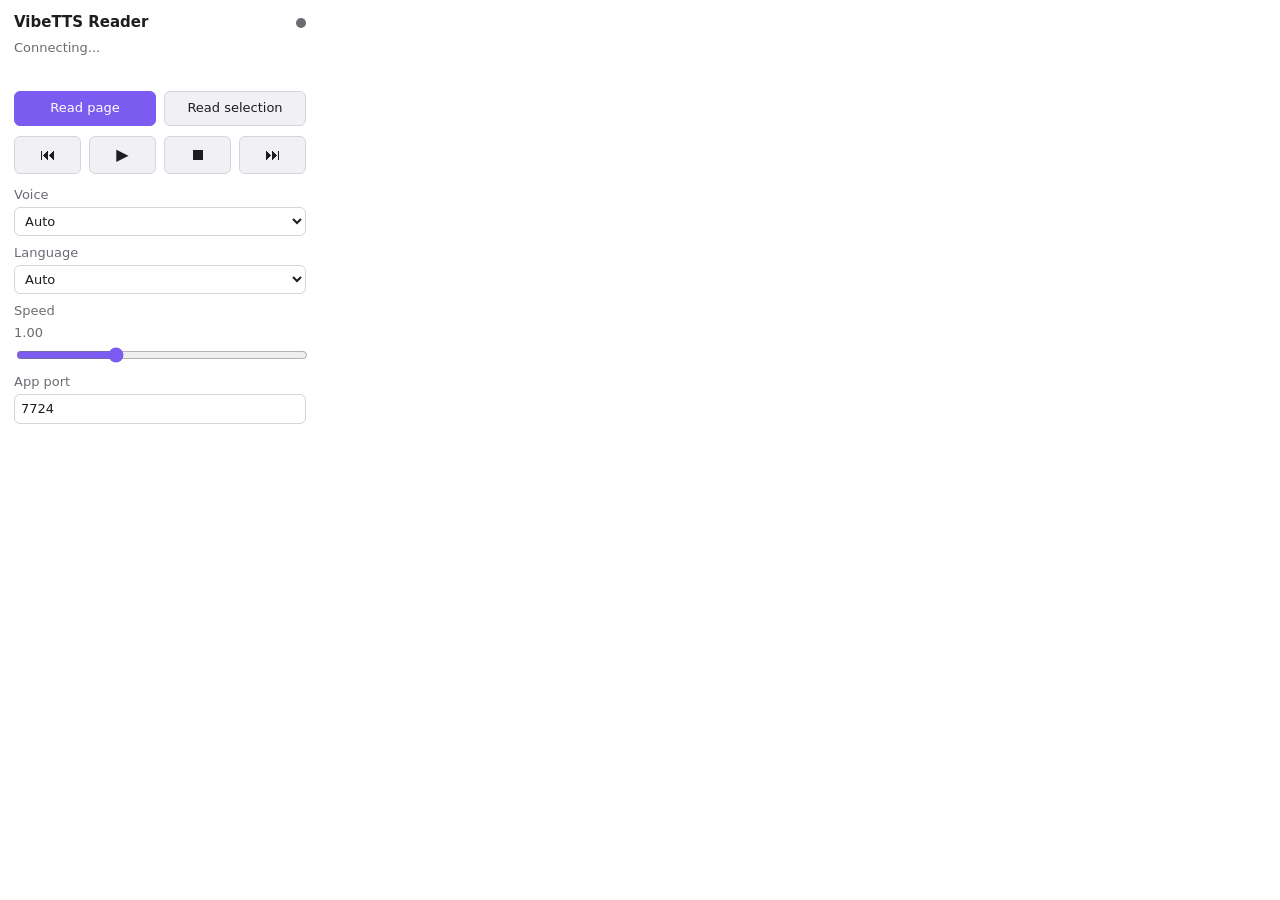
<file: extension/popup.html>
<!doctype html>
<html lang="en">
<head>
  <meta charset="utf-8">
  <title>VibeTTS Reader</title>
  <meta name="viewport" content="width=device-width, initial-scale=1">
  <link rel="stylesheet" href="popup.css">
</head>
<body>
  <header>
    <h1>VibeTTS Reader</h1>
    <span id="dot" class="dot" aria-hidden="true"></span>
  </header>
  <p id="conn" class="conn" role="status" aria-live="polite">Connecting...</p>
  <p id="state" class="state" aria-live="polite"></p>
  <p id="error" class="error" role="alert" hidden></p>

  <section class="row">
    <button id="read-page" type="button">Read page</button>
    <button id="read-selection" type="button">Read selection</button>
  </section>

  <section class="row transport">
    <button id="prev" type="button" aria-label="Previous sentence" title="Previous sentence">&#9198;</button>
    <button id="toggle" type="button" aria-label="Play or pause" title="Pause / resume">&#9654;&#65039;</button>
    <button id="stop" type="button" aria-label="Stop" title="Stop">&#9209;</button>
    <button id="next" type="button" aria-label="Next sentence" title="Next sentence">&#9197;</button>
  </section>

  <section class="settings">
    <label>Voice
      <select id="voice"><option value="">Auto</option></select>
    </label>
    <label>Language
      <select id="lang"><option value="">Auto</option></select>
    </label>
    <label>Speed <output id="speed-out">1.00</output>
      <input id="speed" type="range" min="0.5" max="2" step="0.05" value="1">
    </label>
    <label>App port
      <input id="port" type="number" min="1" max="65535" step="1" value="7724">
    </label>
  </section>

  <script src="popup.js"></script>
</body>
</html>
</file>
<file: extension/popup.css>
:root {
  color-scheme: light dark;
  --bg: #ffffff;
  --fg: #1d1d1f;
  --muted: #6b6b73;
  --border: #d4d4dc;
  --accent: #7c5cf0;
  --accent-fg: #ffffff;
  --btn: #f1f1f5;
  --err: #c0392b;
  --ok: #2e9e5b;
}
@media (prefers-color-scheme: dark) {
  :root {
    --bg: #1f1f24;
    --fg: #ececf1;
    --muted: #a0a0ab;
    --border: #3a3a44;
    --accent: #a78bfa;
    --accent-fg: #1a1230;
    --btn: #2c2c34;
    --err: #ff7a6b;
    --ok: #55d08a;
  }
}
* { box-sizing: border-box; }
body {
  width: 320px;
  margin: 0;
  padding: 12px 14px 14px;
  background: var(--bg);
  color: var(--fg);
  font: 13px/1.4 system-ui, -apple-system, "Segoe UI", sans-serif;
}
header { display: flex; align-items: center; justify-content: space-between; }
h1 { margin: 0; font-size: 15px; }
.dot { width: 10px; height: 10px; border-radius: 50%; background: var(--muted); }
.dot.on { background: var(--ok); }
.dot.off { background: var(--err); }
.conn, .state { margin: 6px 0 0; color: var(--muted); }
.state { min-height: 1.4em; color: var(--fg); }
.error { margin: 6px 0 0; color: var(--err); }
.row { display: flex; gap: 8px; margin-top: 10px; }
.row button { flex: 1; }
button {
  padding: 7px 8px;
  border: 1px solid var(--border);
  border-radius: 6px;
  background: var(--btn);
  color: var(--fg);
  font: inherit;
  cursor: pointer;
}
button:hover:not(:disabled) { border-color: var(--accent); }
button:focus-visible, select:focus-visible, input:focus-visible { outline: 2px solid var(--accent); outline-offset: 1px; }
#read-page { background: var(--accent); color: var(--accent-fg); border-color: var(--accent); }
button:disabled, select:disabled, input:disabled { opacity: 0.5; cursor: not-allowed; }
.transport button { font-size: 16px; }
.settings { margin-top: 12px; display: grid; gap: 8px; }
label { display: grid; gap: 3px; color: var(--muted); }
select, input[type="number"] {
  width: 100%;
  padding: 5px 6px;
  border: 1px solid var(--border);
  border-radius: 6px;
  background: var(--bg);
  color: var(--fg);
  font: inherit;
}
input[type="range"] { width: 100%; accent-color: var(--accent); }
</file>
